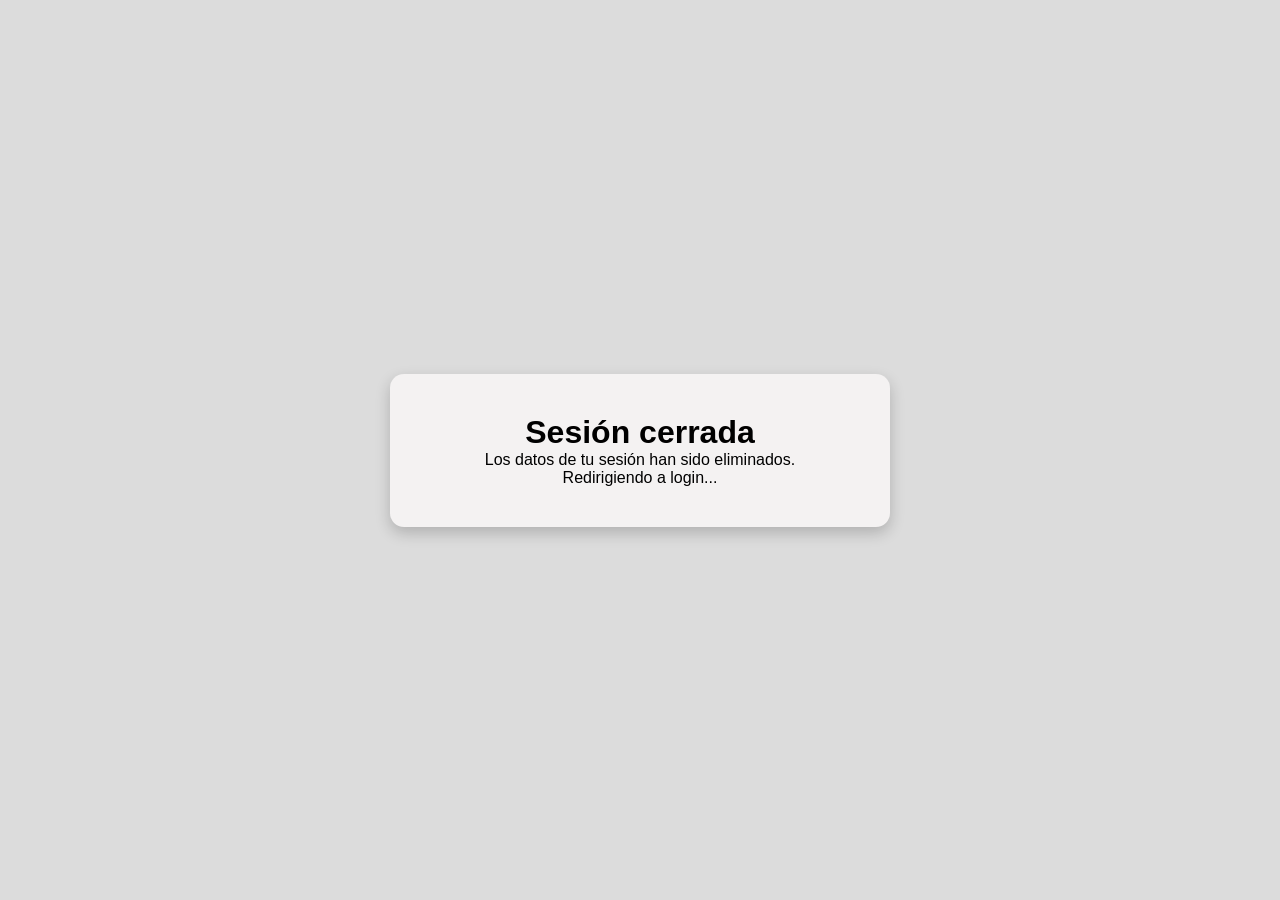
<file: index.html>
<!DOCTYPE html>
<html lang="es">
<head>
    <meta charset="UTF-8">
    <title>Sistema de Inventario</title>
    <link rel="stylesheet" href="index.css">
    <script src="auth.js"></script>
</head>
<body>
<script>
    verificarAuth();
</script>
<div class="container">
    <div class="card">
        <h1>Sistema de Inventario de Productos</h1>

        <div class="top-buttons">
            <a href="1.html"><button class="btn">+ Agregar Producto</button></a>
            <a href="2.html"><button class="btn">Reporte por Fecha</button></a>
        </div>

        <table>
            <thead>
                <tr>
                    <th>ID</th>
                    <th>Nombre</th>
                    <th>Precio</th>
                    <th>Stock</th>
                    <th>Categoría</th>
                    <th>Fecha</th>
                    <th>Acciones</th>
                </tr>
            </thead>

            <tbody id="tabla-productos"></tbody>
        </table>

    </div>
</div>

<script>
const API_URL = "https://backendgunar-1.onrender.com/productos";

async function cargarProductos() {
    const res = await fetch(API_URL);
    const data = await res.json();

    const tabla = document.getElementById("tabla-productos");
    tabla.innerHTML = "";

    data.forEach(p => {

        const categoria = p.categoria || "Sin categoría";

        let colorClase = "";

        if (p.stock <= 10) {
            colorClase = "rojo";
        } else if (p.stock <= 50) {
            colorClase = "amarillo";
        } else {
            colorClase = "verde";
        }

        tabla.innerHTML += `
            <tr>
                <td>${p.id}</td>
                <td>${p.nombre}</td>
                <td>S/. ${p.precio}</td>
                <td class="${colorClase}">${p.stock}</td>
                <td>${categoria}</td>
                <td>${p.fecha}</td>
                <td>
                    <a href="3.html?id=${p.id}">
                        <button class="btn small">Editar</button>
                    </a>

                    <button class="btn small" onclick="eliminar(${p.id})">
                        Eliminar
                    </button>
                </td>
            </tr>
        `;
    });
}

async function eliminar(id) {
    // Verificar si el usuario está logueado
    if (localStorage.getItem("auth") !== "true") {
        alert("Debes estar logueado para eliminar productos");
        window.location.href = "logout.html";
        return;
    }

    if (!confirm("¿Seguro que deseas eliminar este producto?")) return;

    await fetch(`${API_URL}/${id}`, {
        method: "DELETE"
    });

    cargarProductos();
}

cargarProductos();
</script>

</body>
</html>
</file>
<file: index.css>
* {
    margin: 0;
    padding: 0;
    box-sizing: border-box;
    font-family: Arial, sans-serif;
}

body {
    background-color: #dcdcdc;
    display: flex;
    justify-content: center;
    align-items: flex-start;
    padding-top: 60px;
}

/* Contenedor */
.container {
    width: 90%;
    max-width: 1100px;
}

/* Tarjeta */
.card {
    background: #f4f2f2;
    padding: 40px;
    padding-bottom: 625px;
    border-radius: 14px;
    box-shadow: 0 6px 15px rgba(0,0,0,0.2);
}

/* Título */
h1 {
    text-align: center;
    margin-bottom: 30px;
    color: #333;
}

/* Botones superiores */
.top-buttons {
    display: flex;
    justify-content: flex-end;
    gap: 20px;
    margin-bottom: 20px;
}

/* Tabla */
table {
    width: 100%;
    border-collapse: collapse;
    text-align: center;
}

thead {
    background: #5b8cc9;
    color: white;
}

th, td {
    padding: 12px;
    border: 1px solid #d0d0d0;
}

tbody tr {
    background: #e8e6e6;
}

/* Botones */
.btn {
    background-color: #5b8cc9;
    color: white;
    border: none;
    padding: 10px 18px;
    border-radius: 8px;
    cursor: pointer;
    transition: background 0.3s;
}

.btn:hover {
    background-color: #3f6fa8;
}

.small {
    padding: 6px 12px;
    font-size: 14px;
}
.rojo {
    background-color: #ff4d4d;
    color: white;
    font-weight: bold;
}

.amarillo {
    background-color: #ffa500;
    color: white;
    font-weight: bold;
}

.verde {
    background-color: #28a745;
    color: white;
    font-weight: bold;
}
</file>
<file: 1.css>
* {
    margin: 0;
    padding: 0;
    box-sizing: border-box;
    font-family: Arial, sans-serif;
}

body {
    background-color: #eaeaea;
    display: flex;
    justify-content: center;
    align-items: center;
    height: 100vh;
}

/* Contenedor principal */
.container {
    width: 100%;
    max-width: 900px;
}

/* Tarjeta */
.card {
    background: #f7f5f5;
    padding: 40px 60px;
    border-radius: 12px;
    box-shadow: 0 4px 10px rgba(0,0,0,0.2);
}

h1 {
    text-align: center;
    margin-bottom: 30px;
    color: #333;
}

/* Formulario */
form {
    display: flex;
    flex-direction: column;
}

label {
    margin: 10px 0 5px;
    font-weight: bold;
}

input, select {
    padding: 10px;
    border-radius: 6px;
    border: 1px solid #ccc;
    outline: none;
    margin-bottom: 10px;
    transition: border 0.3s;
}

input:focus, select:focus {
    border-color: #4a90e2;
}

/* Botones */
.buttons {
    display: flex;
    justify-content: center;
    gap: 20px;
    margin-top: 20px;
}

.btn {
    background-color: #6c8fc7;
    color: white;
    border: none;
    padding: 10px 25px;
    border-radius: 8px;
    cursor: pointer;
    transition: background 0.3s;
}

.btn:hover {
    background-color: #4a6fa5;
}* {
    margin: 0;
    padding: 0;
    box-sizing: border-box;
    font-family: Arial, sans-serif;
}

body {
    background-color: #eaeaea;
    display: flex;
    justify-content: center;
    align-items: center;
    height: 100vh;
}

/* Contenedor principal */
.container {
    width: 100%;
    max-width: 900px;
}

/* Tarjeta */
.card {
    background: #f7f5f5;
    padding: 40px 60px;
    border-radius: 12px;
    box-shadow: 0 4px 10px rgba(0,0,0,0.2);
}

h1 {
    text-align: center;
    margin-bottom: 30px;
    color: #333;
}

/* Formulario */
form {
    display: flex;
    flex-direction: column;
}

label {
    margin: 10px 0 5px;
    font-weight: bold;
}

input, select {
    padding: 10px;
    border-radius: 6px;
    border: 1px solid #ccc;
    outline: none;
    margin-bottom: 10px;
    transition: border 0.3s;
}

input:focus, select:focus {
    border-color: #4a90e2;
}

/* Botones */
.buttons {
    display: flex;
    justify-content: center;
    gap: 20px;
    margin-top: 20px;
}

.btn {
    background-color: #6c8fc7;
    color: white;
    border: none;
    padding: 10px 25px;
    border-radius: 8px;
    cursor: pointer;
    transition: background 0.3s;
}

.btn:hover {
    background-color: #4a6fa5;
}
</file>
<file: 2.css>
/* Fondo general */
body {
  margin: 0;
  font-family: Arial, sans-serif;
  background-color: #e6e6e6;
}

/* Contenedor centrado */
.container {
  display: flex;
margin-top: -150px;
  justify-content: center;
  align-items: center;
  height: 100vh;
}

/* Tarjeta */
.card {
  background: #f4f4f4;
  padding: 30px 40px;
  border-radius: 10px;
  width: 700px;
  box-shadow: 0 4px 8px rgba(0,0,0,0.2);
  text-align: center;
}

/* Título */
h2 {
  margin-bottom: 20px;
  color: #333;
}

/* Filtros */
.filters {
  display: flex;
  justify-content: center;
  align-items: flex-end;
  gap: 15px;
  margin-bottom: 15px;
}

.filters div {
  display: flex;
  flex-direction: column;
  text-align: left;
}

label {
  font-size: 14px;
  margin-bottom: 5px;
}

/* Inputs */
input {
  padding: 8px;
  border-radius: 5px;
  border: 1px solid #ccc;
}

/* Botones */
.btn {
  padding: 8px 18px;
  border: none;
  border-radius: 5px;
  cursor: pointer;
  margin: 5px;
  font-size: 14px;
}

.primary {
  background-color: #5b8bd9;
  color: white;
}

.secondary {
  background-color: #6c8ebf;
  color: white;
}

.export {
  background-color: #5b8bd9;
  color: white;
  margin: 15px 0;
}

/* Tabla */
table {
  width: 100%;
  border-collapse: collapse;
  margin-top: 10px;
}

thead {
  background-color: #5b8bd9;
  color: white;
}

th, td {
  padding: 10px;
  border: 1px solid #ccc;
  text-align: center;
}

.filters, .filters-row {
  display: flex;
  justify-content: center;
  align-items: flex-end;
  gap: 15px;
  margin-bottom: 15px;
}
</file>
<file: 3.css>
body {
  margin: 0;
  font-family: Arial, sans-serif;
  background-color: #e6e6e6;
}

.container {
  display: flex;
  justify-content: center;
  align-items: center;
  height: 100vh;
}

/* Card */
.card {
  background: #f4f4f4;
  padding: 30px 40px;
  border-radius: 10px;
  width: 600px;
  box-shadow: 0 4px 8px rgba(0,0,0,0.2);
  text-align: center;
}

h2 {
  margin-bottom: 20px;
  color: #333;
}

/* Form */
form {
  display: flex;
  flex-direction: column;
  text-align: left;
}

label {
  margin-top: 10px;
  font-size: 14px;
}

input, select {
  padding: 8px;
  margin-top: 5px;
  border-radius: 5px;
  border: 1px solid #ccc;
}

/* Buttons */
.buttons {
  margin-top: 20px;
  text-align: center;
}

.btn {
  padding: 8px 18px;
  border: none;
  border-radius: 5px;
  cursor: pointer;
  margin: 5px;
  font-size: 14px;
}

.primary {
  background-color: #5b8bd9;
  color: white;
}

.secondary {
  background-color: #6c8ebf;
  color: white;
}

.export {
  background-color: #5b8bd9;
  color: white;
  margin: 15px 0;
}

/* Filters */
.filters {
  display: flex;
  justify-content: center;
  align-items: flex-end;
  gap: 15px;
  margin-bottom: 15px;
}

.filters div {
  display: flex;
  flex-direction: column;
}

/* Table */
table {
  width: 100%;
  border-collapse: collapse;
  margin-top: 10px;
}

thead {
  background-color: #5b8bd9;
  color: white;
}

th, td {
  padding: 10px;
  border: 1px solid #ccc;
  text-align: center;
}
</file>
